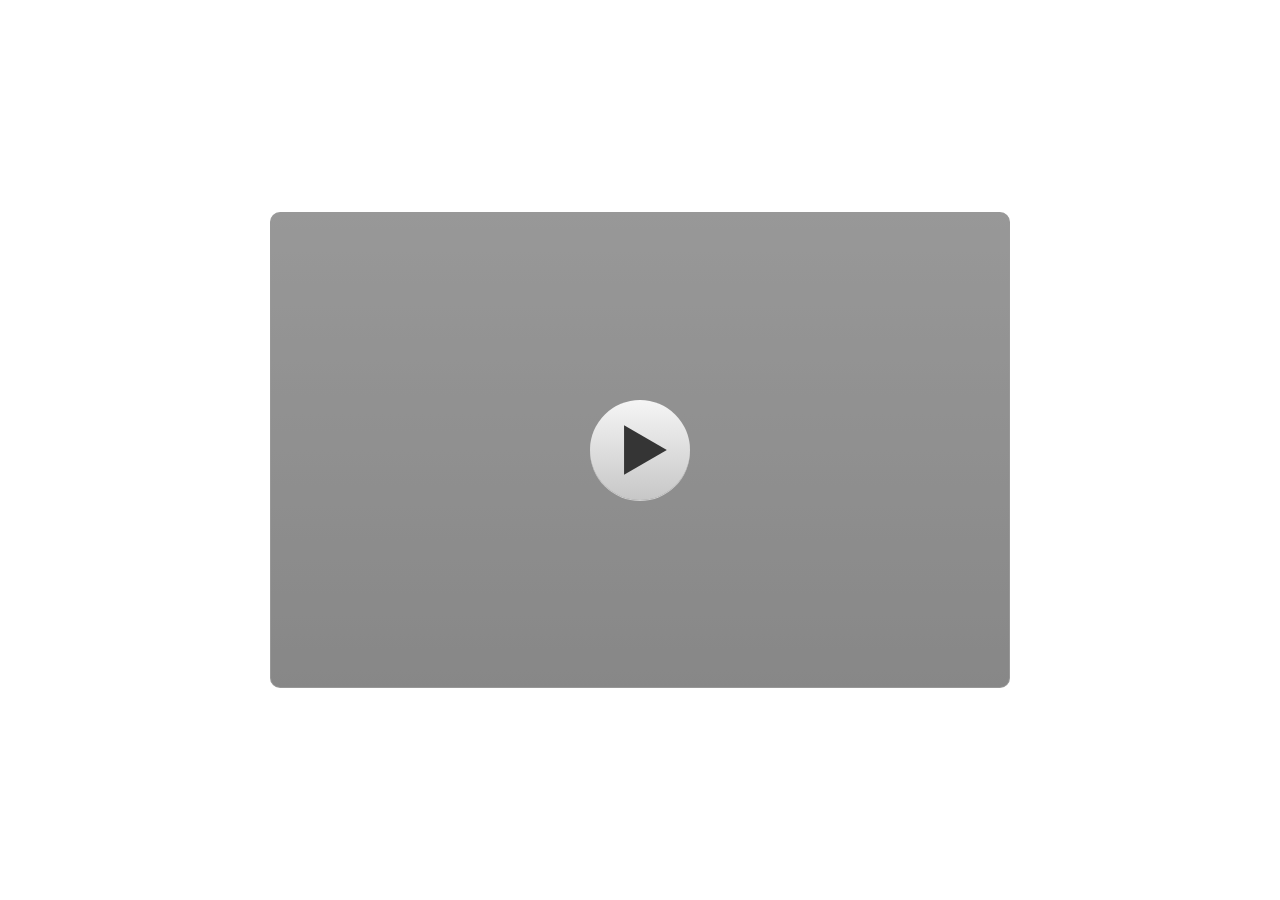
<file: index.html>
<!DOCTYPE html>
<html lang="en-US">
<head>
  <meta charset="utf-8">
  <!-- Created using Storyline 3 - http://www.articulate.com  -->
  <!-- version: 3.12.24693.0 -->
  <title>gaya hidup sehat</title>
  <meta http-equiv="x-ua-compatible" content="IE=edge" />
  <meta name="viewport" content="width=device-width, initial-scale=1.0, user-scalable=no, shrink-to-fit=no, minimal-ui" />
  <meta name="apple-mobile-web-app-capable" content="yes" />
  <style>
    html, body { height: 100%; padding: 0; margin: 0 }
    #app { height: 100%; width: 100%; }
  </style>
  
  <script>window.THREE = { };</script>
</head>
<body style="background: #FFFFFF" class="cs-HTML theme-classic">
  <!-- 360 -->
  <script>!function(e){function n(e,i){return e.test(i)}function i(e){var i=e||navigator.userAgent,o=i.split("[FBAN");if(void 0!==o[1]&&(i=o[0]),this.apple={phone:n(t,i),ipod:n(d,i),tablet:!n(t,i)&&n(s,i),device:n(t,i)||n(d,i)||n(s,i)},this.amazon={phone:n(h,i),tablet:!n(h,i)&&n(a,i),device:n(h,i)||n(a,i)},this.android={phone:n(h,i)||n(b,i),tablet:!n(h,i)&&!n(b,i)&&(n(a,i)||n(r,i)),device:n(h,i)||n(a,i)||n(b,i)||n(r,i)},this.windows={phone:n(l,i),tablet:n(p,i),device:n(l,i)||n(p,i)},this.other={blackberry:n(f,i),blackberry10:n(u,i),opera:n(c,i),firefox:n(A,i),chrome:n(w,i),device:n(f,i)||n(u,i)||n(c,i)||n(A,i)||n(w,i)},this.seven_inch=n(v,i),this.any=this.apple.device||this.android.device||this.windows.device||this.other.device||this.seven_inch,this.phone=this.apple.phone||this.android.phone||this.windows.phone,this.tablet=this.apple.tablet||this.android.tablet||this.windows.tablet,"undefined"==typeof window)return this}function o(){var e=new i;return e.Class=i,e}var t=/iPhone/i,d=/iPod/i,s=/iPad/i,b=/(?=.*\bAndroid\b)(?=.*\bMobile\b)/i,r=/Android/i,h=/(?=.*\bAndroid\b)(?=.*\bSD4930UR\b)/i,a=/(?=.*\bAndroid\b)(?=.*\b(?:KFOT|KFTT|KFJWI|KFJWA|KFSOWI|KFTHWI|KFTHWA|KFAPWI|KFAPWA|KFARWI|KFASWI|KFSAWI|KFSAWA)\b)/i,l=/IEMobile/i,p=/(?=.*\bWindows\b)(?=.*\bARM\b)/i,f=/BlackBerry/i,u=/BB10/i,c=/Opera Mini/i,w=/(CriOS|Chrome)(?=.*\bMobile\b)/i,A=/(?=.*\bFirefox\b)(?=.*\bMobile\b)/i,v=new RegExp("(?:Nexus 7|BNTV250|Kindle Fire|Silk|GT-P1000)","i");"undefined"!=typeof module&&module.exports&&"undefined"==typeof window?module.exports=i:"undefined"!=typeof module&&module.exports&&"undefined"!=typeof window?module.exports=o():"function"==typeof define&&define.amd?define("isMobile",[],e.isMobile=o()):e.isMobile=o()}(this);
    window.isMobile.apple.tablet = window.isMobile.apple.tablet ||
      (navigator.platform === 'MacIntel' && navigator.maxTouchPoints > 1);
    window.isMobile.apple.device = window.isMobile.apple.device || window.isMobile.apple.tablet;
    window.isMobile.tablet = window.isMobile.tablet || window.isMobile.apple.tablet;
    window.isMobile.any = window.isMobile.any || window.isMobile.apple.tablet;
  </script>

  <div id="focus-sink" aria-hidden="true" tabIndex="-1"></div>

  <div id="preso"></div>
  <script>
    window.DS = {};
    window.globals = {
      DATA_PATH_BASE: '',
      HAS_FRAME: true,
      HAS_SLIDE: true,

      lmsPresent: false,
      tinCanPresent: false,
      cmi5Present: false,
      aoSupport: false,
      scale: 'noscale',
      captureRc: false,
      browserSize: 'optimal',
      bgColor: '#FFFFFF',
      features: 'AccessibleText,SettingsControl,TextStyleHyperlinks',
      themeName: 'classic',
      preloaderColor: '#FFFFFF',
      suppressAnalytics: false,
      productChannel: 'perpetual',
      publishSource: 'storyline',
      aid: '',
      cid: '69679701-5da9-4e8f-9828-d0f0575843c5',
      playerVersion: '3.12.24693.0',
      maxIosVideoElements: 5,

      
      parseParams: function(qs) {
        if (window.globals.parsedParams != null) {
          return window.globals.parsedParams;
        }
        qs = (qs || window.location.search.substr(1)).split('+').join(' ');
        var params = {},
            tokens,
            re = /[?&]?([^=]+)=([^&]*)/g;

        while (tokens = re.exec(qs)) {
          params[decodeURIComponent(tokens[1]).trim()] =
            decodeURIComponent(tokens[2]).trim();
        }
        window.globals.parsedParams = params;
        return params;
      }

    };

    (function() {

      var classTypes = [ 'desktop', 'mobile', 'phone', 'tablet' ];

      var addDeviceClasses = function(prefix, testObj) {
        var curr, i;
        for (i = 0; i < classTypes.length; i++) {
          curr = classTypes[i];
          if (testObj[curr]) {
            document.body.classList.add(prefix + curr);
          }
        }
      };

      var params = window.globals.parseParams(),
          isDevicePreview = params.devicepreview === '1',
          isPhoneOverride = params.deviceType === 'phone' || (isDevicePreview && params.phone == '1'),
          isTabletOverride = (params.deviceType === 'tablet' || isDevicePreview) && !isPhoneOverride,
          isMobileOverride = isPhoneOverride || isTabletOverride;

      var deviceView = {
        desktop: !window.isMobile.any && !isMobileOverride,
        mobile: window.isMobile.any || isMobileOverride,
        phone: isPhoneOverride || (window.isMobile.phone && !isTabletOverride),
        tablet: isTabletOverride || window.isMobile.tablet
      };

      window.globals.deviceView = deviceView;
      window.isMobile.desktop = !window.isMobile.any;
      window.isMobile.mobile = window.isMobile.any;

      addDeviceClasses('view-', deviceView);

    })();
  </script>
  
  <script src='story_content/user.js' type=text/javascript></script>
  <div class="slide-loader"></div>

  <script type="text/javascript">
    if (window.globals.deviceView.isMobile) { var doc = document, loader = doc.body.querySelector('.slide-loader'); [ 1, 2, 3 ].forEach(function(n) { var d = doc.createElement('div'); d.style.backgroundColor = window.globals.preloaderColor; d.classList.add('mobile-loader-dot'); d.classList.add('dot' + n); loader.appendChild(d); }); }
  </script>

  <div class="mobile-load-title-overlay" style="display: none">
    <div class="mobile-load-title">gaya hidup sehat</div>
  </div>

  <div class="mobile-chrome-warning"></div>

  <script>
    
    if (window.autoSpider && window.vInterfaceObject) {
      document.querySelector('.mobile-load-title-overlay').style.display = 'none';
    }
  </script>

  

  <link rel="stylesheet" href="html5/data/css/output.min.css" data-noprefix />
</body>
<script src="html5/lib/scripts/bootstrapper.min.js"></script>
</html>
</file>
